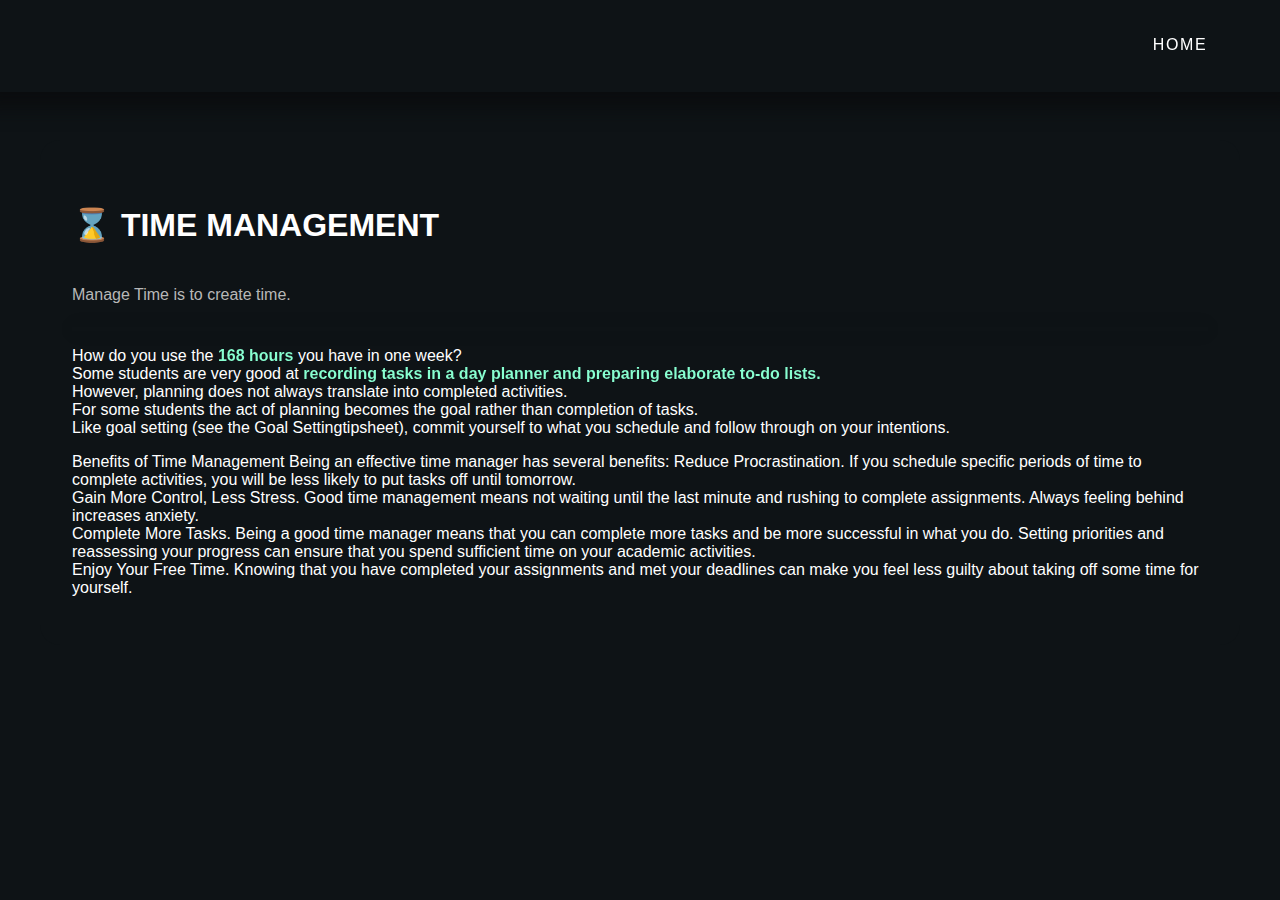
<file: templates/timeManagement.html>
<!DOCTYPE html>
<html lang="en">
<head>
    <meta charset="UTF-8">
    <meta http-equiv="X-UA-Compatible" content="IE=edge">
    <meta name="viewport" content="width=device-width, initial-scale=1.0">
    <title>Document</title>

    <link rel="stylesheet" href= "../static/index.css">
    <link rel="stylesheet" href="../static/card.css">

</head>
<body>
    <nav class = "navbar">
        <ul class = "navbar-nav">
            <li class = "nav-item">
                <a href = "../index.html"> <p> Home</p></a>
            </li>

        </ul>
    </nav>

    <div class = "content">
        <div class="content-item">

            <h1> ⌛ TIME MANAGEMENT</h1>
            <p class="flavor-text">
                Manage Time is to create time.
            </p>
            <hr class = "divider">
            <p>
            How do you use the <b>168 hours</b> you have in one week?<br>
            Some students are very good at <b>recording tasks in a day planner and preparing elaborate to-do lists.</b><br>
            However, planning does not always translate into completed activities.<br>
            For some students the act of planning becomes the goal rather than completion of tasks.<br>
            Like goal setting (see the Goal Settingtipsheet),
             commit yourself to what you schedule and follow through on your intentions.</p>
            
             <p>
    
                Benefits of Time Management Being an effective time manager has several benefits:
    
                Reduce Procrastination. If you schedule specific periods of time to complete activities, you will be less likely to put tasks off until tomorrow.<br>
                Gain More Control, Less Stress. Good time management means not waiting until the last minute and rushing to complete assignments.  Always feeling behind increases anxiety.<br>
                Complete More Tasks. Being a good time manager means that you can complete more tasks and be more successful in what you do. Setting priorities and reassessing your progress can ensure that you spend sufficient time on your academic activities. <br>
                Enjoy Your Free Time. Knowing that you have completed your assignments and met your deadlines can make you feel less guilty about taking off some time for yourself.<br>
             </p>
    
        </div>
    </div>
</body>
</html>
</file>
<file: static/index.css>
/** @format */

/* CURRENT USE */
:root {
    font-size: 16px;
    /* font-family: Arial, sans-serif; */
    font-family: -apple-system, Roboto, Oxygen, Ubuntu, Cantarell, 'Open Sans', 'Helvetica Neue', sans-serif;
    --text-primary: #000;
    --text-secondary: #b8b8b8;

    --bg-primary:#12181b;
    /* --bg-secondary: #22262f00; */
    --bg-secondary: var(--bg-darker);
    /* --bg-secondary: #22262f; */
    --bg-darker: #0e1316;
    --bg-footer: #1a242a;

    --bg-body: var(--bg-darker);
    --alert-bg-color: #88ffd1;

    --h-color: #fff;

    --nav-bar-height: 5em;
    --nav-bar-icon-height: 3em;
    /* f7f7f8 */

}
html {
    height: 100%;
    margin: 0;
}

body {

    height: 100%;
    width: 100%;
    margin: 0;

    background-color: var(--bg-body);
    font-family: inherit;

    overflow-y: auto;
    overflow-x: auto;

    margin-bottom: 100px;
}

footer p {
    color: #fff;
}
footer {
    /* position: fixed;
    left: 0;
    bottom: 0;
    width: 100%;
    background-color: red;
    color: white;
    text-align: center;
     */
    width: 100%;
    /* height: 2em; */
    /* height: 100%; */
    margin: 0 auto;
    margin-bottom: 0px;
    margin-top: 10em;

    background-color: var(--bg-footer);
    font-size: .6em;
    padding: 0px;
    color:rgba(0, 0, 0, 0.2);
    /* font-weight: 600; */
    /* padding: 50px; */
    /* height: 20px; */
    /* color: #fff; */
    text-align: center;
    align-self: center;
    border-top: 1px solid var(--bg-primary);

    left: 0;
    right: 0;
    bottom: auto;
    position:absolute;

    /* position:fixed; */
}
.center {
    margin-left: auto;
    text-align: center;

}
.profile-pic {
    height: 350px;
    filter:sepia(50%);
    width: 300px;
    border-radius: 20px;
}
.linkedin-logo {
    /* background-color: white; */
    width: 12em;
    height: 3em;
    padding: 9px;
    /* box-shadow: 0px 0px 16px px rgba(0, 0, 0, 0.2); */
}
.svg-icon {
    width: var(--nav-bar-icon-height);
    height: var(--nav-bar-icon-height);
  }
  
  .svg-icon path,
  .svg-icon polygon,
  .svg-icon rect {
    fill: #ffffff;
  }
  
  .svg-icon circle {
    stroke: #ffffff;
    stroke-width: 1;
  }

p {
    /* line-height: 1.65em; */
    font-size: 1.25em;
    color: var(--h-color);
    
}

h1 {
    line-height: 2em;
    font-size: 34px;
    font-family: inherit; 
    color: var(--h-color);
    padding: 0;
}

h2 {
    font-size: 1.3em;
    font-weight: 600;
    line-height: 1.2em;
    margin-bottom: 12px;
    font-family: inherit;
    color: var(--h-color);
}

input {
    border-radius: 5px;
    box-sizing: border-box;
    padding: 5px;
    background-color: #d8d8d8;
    border: 0.5px solid black;
}

.flex-wrapper {
    display: flex;
    width: 1200px;
    margin-left: auto;
    margin-right: auto;
    /* margin-bottom: 10em; */
    /* padding: 2em; */
    border-radius: 30px;
    /* box-shadow: 0px 0px 16px 0px #ffffff33; */
}
.side-column {
    flex: 1;
    height: 500px;
    /* background-color: var(--bg-darker); */
    background-color:var(--bg-secondary);
    padding: 2em;
    /* margin: 10px; */
    border-radius: 30px;
    margin-right: 1em;
    /* box-shadow: 0px 0px 16px 0px rgba(0, 0, 0, 0.2); */
    max-width: 300px;
}
.main-column {
    flex: 3;
    height: 500px;
    background-color: var(--bg-secondary);
    padding: 2em;
    /* margin: 10px; */
    border-radius: 30px;
    /* box-shadow: 0px 0px 16px 0px rgba(0, 0, 0, 0.2); */
    
    
}
.content {
    
    /* height: clamp(0, 100%, 100%); */
    /* height: 100%; */
    width: 1200px;
    /* padding: 2em; */
    border-radius: 30px;
    height: auto;
    justify-content: center;
    align-self: center;
    margin-left: auto;
    margin-right: auto;
    margin-bottom: 1em;

    /* font-family: inherit; */
    
    background-color:var(--bg-secondary);
    /* background-color: #f7f7f8; */
    /* box-shadow: 0px 0px 16px 0px rgba(0, 0, 0, 0.2); */
    /* box-shadow: 0px 8px 16px 0px rgba(0, 0, 0, 0.2); */
    /* border: 2px solid #d8d8d8; */
    
    
    
    /* margin: 25px auto; */
    /* width: 70%; */
    
    /* padding: 50px; */
}
.content-item {
    padding: 2em;
}




.flavor-text {
    /* opacity: 40%; */
    color: rgb(184, 184, 184);
    line-height: 2em;
}

.navbar {
    /* margin-bottom: 3em; */
    /* height: var(--nav-bar-height); */
    background-color: var(--bg-body);
    margin-bottom: 3em;
    border-bottom: 2px solid var(--bg-darker);
    padding: 10px;
    /* padding: 1em; */
    /* position: inherit; */
    /* border-bottom: 2px solid var(--text-secondary); */

}

.nav-item{
    /* height: inherit; */
    /* width: 20px; */
    margin: 0;
    padding: 0;
    width: auto;
    height: auto;



}
.nav-item:last-child {
    /* background-color: white; */
    /* align-self: flex-end; */
    /* justify-content: flex-end; */
    filter: brightness(0) invert(1);
    margin-left: auto;
}



.navbar-nav {
    display: flex;

    width: clamp(1200px,50%,1200px);
    /* height: 20px; */
    
    flex-direction: row;

    list-style: none;
    padding:0;
    margin: 0;
    margin-left: auto;
    margin-right: auto;


    align-items:flex-start;
    
    /* justify-self: center;     */
    /* background-color: #00a1cb; */
    /* background-color: #35303d; */
    /* height: inherit; */

}


.nav-bar {
    /* Nav element inside Navigation Class */
    /* FLEXBOX SETTINGS */
    display: flex;
    flex-wrap: wrap;
    /* justify-content: flex-start; */

    justify-content: space-between;
    align-items: flex-start;

    min-width: 1200px;
    width: 100%;
    padding: 0px;
    /* min-height: var(--nav-bar-height); */
    top: 0;
    left: 0;
    border-bottom: 2px solid #ecedef;

    box-shadow: 0px 8px 16px 0px rgba(0, 0, 0, 0.2);
    overflow: visible;
    background-color: #ffffff;
    position: fixed;
}

.container {
    display: flex;
    justify-content: space-between;
    align-items: flex-start;

    /* display: flex;
    flex-direction: column;

    justify-self: center;
    margin-top: 10vh; */
}
.fill {
    /* min-height: 2vw; */
    height: 100%;
    /* height: 100%; */
    margin: 0px auto;
    padding:0px auto;
    width: 0px;
    height: clamp(0px, 100%, 100%);

    
    
}


.divider {
    /* height: 30px; */
    border: 2px solid var(--bg-secondary);
    box-shadow: 0px 0px 16px 0px rgba(0, 0, 0, 0.2);
}
/* CURRENT USE END */
b {
    background: var(--alert-bg-color);
    text-shadow: none;
    -webkit-text-fill-color: transparent;
    -webkit-background-clip: text;
    background-clip: text;
}

/* NOT IN USE CLEAN WITH CAUTION */

.log-in-button {
    border: 2px solid #229cc2;
    background-color: #00a1cb;
    padding-left: 16px;
    padding-right: 16px;
    padding-bottom: 10px;
    padding-top: 10px;
    /* width: 76px;
    height: 24px; */
    color: white;
    font-size: 16px;
}

.icon {
    padding: 0;
    width: var(--nav-bar-icon-height);
    height: var(--nav-bar-icon-height);
    /* margin: 10px; */
}

.prettyFontLinks {
    letter-spacing: 0.1em;
    text-transform: uppercase;
    font-size: 1em;
    float: left;
    color: inherit;
    text-decoration: none;
    text-align: center;
    justify-content: center;
    min-width: 100px;
    align-self: center;
}


/* MARK TABLE END */

/* Navigation Bar */
.navigation {
    /* Navigation Class */
    width: 100%;
    /* min-width: 1200px; */
    /* padding: 100px; */
    min-height: var(--nav-bar-height);
    /* border: 10px solid red; */
    margin: 20px;
}

.box-link {
    width: auto;
    left: 0;
    right: 0;
    margin: 0;
    letter-spacing: 0.1em;
    text-transform: uppercase;
    font-size: 13px;
    float: left;
    padding: 10px 10px;
    color: inherit;
    text-decoration: none;  
    text-align: left;
    justify-content: left;
}
nav a {
    /* height: var(--nav-bar-height); */
    width: auto;
    left: 0;
    right: 0;
    margin: 0;
    letter-spacing: 0.1em;
    text-transform: uppercase;
    font-size: 1em;
    float: left;
    padding: 10px 10px;
    color: inherit;
    text-decoration: none;
    text-align: left;
    justify-content: left;
    /* min-width: 170px; */
    /* align-self: center; */
    /* box-shadow: 0px 8px 16px 0px rgba(0, 0, 0, 0.2); */
}
</file>
<file: static/card.css>
@import '/static/default.css';

body {
    padding:0;
    margin: 0;
    /* background-color: #fff; */
    /* background-color: #17141d; */
    color: white;
    /* font-family: 'DM Mono', monospace; */
}

.card-list {
    display: flex;
    padding: 3rem;
    overflow-x:hidden;
}

/* .card-list::-webkit-scrollbar{
    width: 10px;
    height: 10px;
}
.card-list::-webkit-scrollbar-thumb {
    background-color: #201c29;
    border-radius: 10px;
    box-shadow: inset 2px 2px 2px hsla(0, 0%, 100%, .25);
}
.card-list::-webkit-scrollbar-track {
    background: linear-gradient(90deg,#201c29,#201c29 1px,#17141d 0,#17141d);
} */



.card , .card-small {
    display: flex;
    position: relative;
    flex-direction: column;
    height: 350px;
    width: auto;
    min-width: 250px;
    padding: 1.5rem;
    border-radius: 16px;
    background: var(--bg-darker);
    /* background: #17141d; */
    box-shadow: 0 0 2rem 1rem var(--box-shadow-color);
    /* box-shadow: -1rem 0 3rem #000; */
    /* border: 2px solid var(--bg-secondary); */

    transition: .2s;


    margin: 20px;

}
.card-small {
    width: auto;
    min-width: 250px;
    height: 250px;
    padding: .5em;
    align-items: center;
}
.card a {
    text-decoration: none;
}
.card:hover {
    transform: translateY(-1rem);
}

/* .card:hover~.card {
    transform: translateX(130px);
} */
/* .card:not(:first-child) {
    margin-left: -130px;
} */

.card-author {
    position: relative;
    display: grid;
    grid-template-columns: 95px 1fr;
    align-items: center;
    margin: 3rem 0 0;
}
.author-avatar img {
    width: 60px;
    height: 60px;
    border-radius: 50%;
    /* filter: grayscale(100%); */
    display: block;
    overflow: hidden;
    margin: 16px 10px;
}

.half-circle {
    position: absolute;
    bottom: 0;
    left: 0;
    width: 80px;
    height: 48px;
    /* fill: #00ffff21; */
    fill: none;
    stroke: #00ffff;
    stroke-width: 8;
    stroke-linecap: round;
    pointer-events: none;
}
.author-name-prefix {
    font-style: normal;
    font-weight: 700;
    color: #7a7a8c;
}

.card-header h2:hover {
    background: linear-gradient(90deg,#ff8a00,#e52e71);
    text-shadow: none;
    -webkit-text-fill-color: transparent;
    -webkit-background-clip: text;
    background-clip: text;
}
</file>
